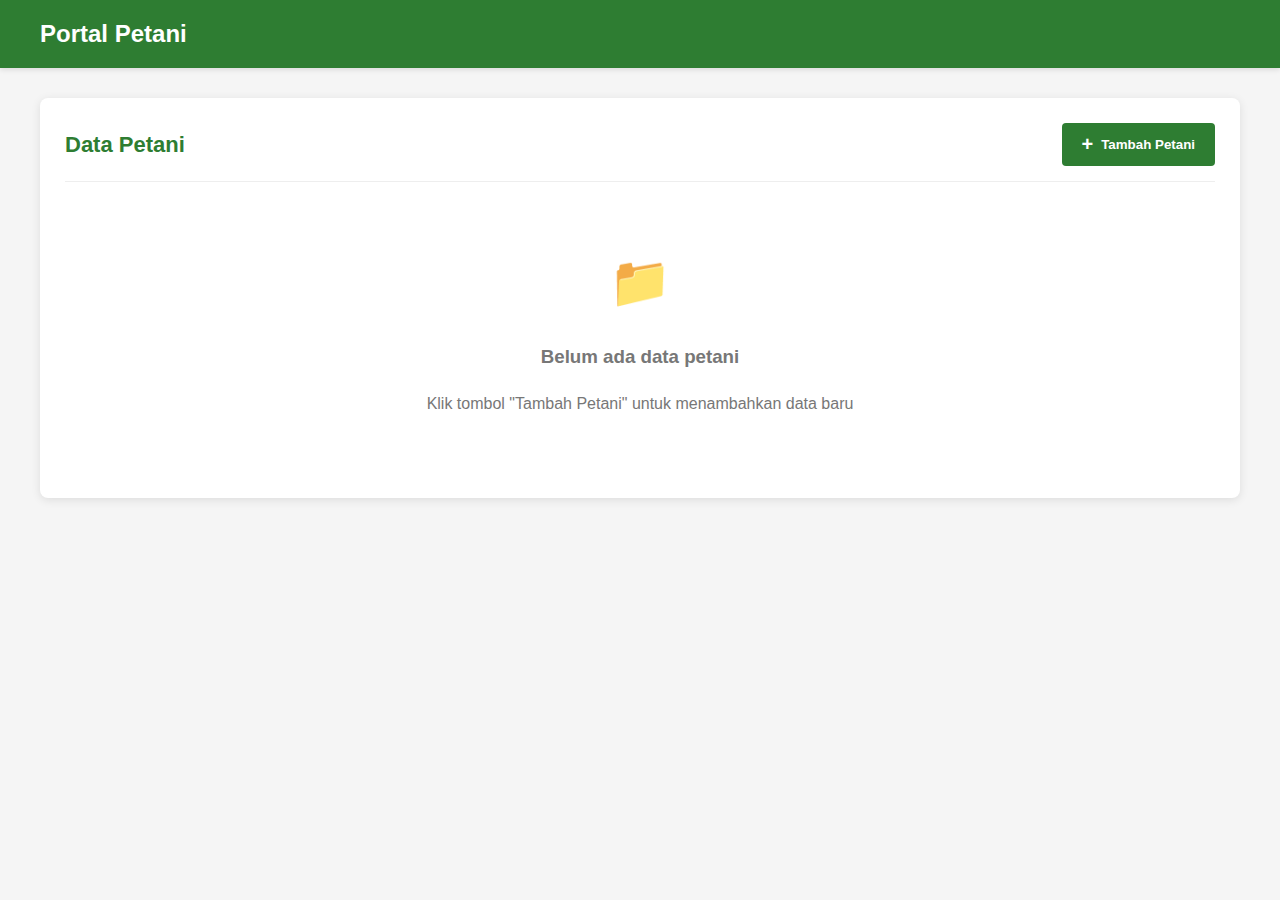
<file: homepage.html>
<!DOCTYPE html>
<html lang="id">
<head>
    <meta charset="UTF-8">
    <meta name="viewport" content="width=device-width, initial-scale=1.0">
    <title>Daftar Pertanian</title>
    <style>
        body {
            font-family: 'Segoe UI', Tahoma, Geneva, Verdana, sans-serif;
            line-height: 1.6;
            margin: 0;
            padding: 0;
            background-color: #f5f5f5;
            color: #333;
        }
        
        /* Header Styles */
        .header {
            background-color: #2e7d32;
            color: white;
            padding: 15px 0;
            box-shadow: 0 2px 5px rgba(0,0,0,0.1);
        }
        .header-content {
            max-width: 1200px;
            margin: 0 auto;
            padding: 0 20px;
            display: flex;
            justify-content: space-between;
            align-items: center;
        }
        .logo {
            font-size: 24px;
            font-weight: bold;
        }
        
        /* Main Content */
        .main-content {
            max-width: 1200px;
            margin: 30px auto;
            padding: 0 20px;
        }
        
        /* Dashboard Card */
        .dashboard-card {
            background-color: white;
            border-radius: 8px;
            box-shadow: 0 2px 10px rgba(0,0,0,0.1);
            padding: 25px;
            margin-bottom: 30px;
        }
        .card-header {
            display: flex;
            justify-content: space-between;
            align-items: center;
            margin-bottom: 20px;
            border-bottom: 1px solid #eee;
            padding-bottom: 15px;
        }
        .card-title {
            font-size: 22px;
            margin: 0;
            color: #2e7d32;
        }
        
        /* Button Styles */
        .btn-add {
            background-color: #2e7d32;
            color: white;
            border: none;
            padding: 10px 20px;
            border-radius: 4px;
            cursor: pointer;
            display: flex;
            align-items: center;
            font-weight: bold;
            transition: background-color 0.3s;
        }
        .btn-add:hover {
            background-color: #1b5e20;
        }
        .btn-add span {
            margin-right: 8px;
            font-size: 20px;
        }
        
        /* Table Styles */
        .data-table {
            width: 100%;
            border-collapse: collapse;
        }
        .data-table th, .data-table td {
            padding: 12px 15px;
            text-align: left;
            border-bottom: 1px solid #eee;
        }
        .data-table th {
            background-color: #f9f9f9;
            font-weight: 600;
        }
        .data-table tr:hover {
            background-color: #f5f5f5;
        }
        .empty-state {
            text-align: center;
            padding: 40px 0;
            color: #777;
        }
        .empty-icon {
            font-size: 50px;
            margin-bottom: 20px;
            color: #ccc;
        }
        
        /* Modal Styles */
        .modal {
            display: none;
            position: fixed;
            z-index: 999;
            left: 0;
            top: 0;
            width: 100%;
            height: 100%;
            overflow: auto;
            background-color: rgba(0, 0, 0, 0.5);
        }
        .modal-content {
            background-color: #fefefe;
            margin: 5% auto;
            padding: 25px;
            border-radius: 8px;
            width: 90%;
            max-width: 600px;
            box-shadow: 0 4px 15px rgba(0, 0, 0, 0.2);
            animation: modalopen 0.3s;
        }
        @keyframes modalopen {
            from {opacity: 0; transform: translateY(-20px);}
            to {opacity: 1; transform: translateY(0);}
        }
        .modal-header {
            display: flex;
            justify-content: space-between;
            align-items: center;
            border-bottom: 1px solid #eee;
            padding-bottom: 15px;
            margin-bottom: 20px;
        }
        .modal-title {
            font-size: 22px;
            margin: 0;
            color: #2e7d32;
        }
        .close-modal {
            cursor: pointer;
            font-size: 24px;
            font-weight: bold;
            color: #aaa;
        }
        .close-modal:hover {
            color: #555;
        }
        
        /* Form Styles */
        .form-group {
            margin-bottom: 20px;
        }
        label {
            display: block;
            margin-bottom: 8px;
            font-weight: 600;
        }
        input, select {
            width: 100%;
            padding: 12px;
            border: 1px solid #ddd;
            border-radius: 4px;
            font-size: 16px;
            box-sizing: border-box;
        }
        .form-footer {
            text-align: right;
            margin-top: 30px;
        }
        .btn-cancel {
            background-color: #f5f5f5;
            color: #555;
            border: 1px solid #ddd;
            padding: 10px 20px;
            border-radius: 4px;
            cursor: pointer;
            font-size: 16px;
            margin-right: 10px;
        }
        .btn-submit {
            background-color: #2e7d32;
            color: white;
            border: none;
            padding: 12px 24px;
            border-radius: 4px;
            cursor: pointer;
            font-size: 16px;
            font-weight: bold;
        }
        .btn-submit:hover {
            background-color: #1b5e20;
        }
        
        /* Success Modal */
        .success-modal {
            text-align: center;
        }
        .success-icon {
            font-size: 60px;
            color: #2e7d32;
            margin-bottom: 20px;
        }
        .btn-ok {
            background-color: #2e7d32;
            color: white;
            border: none;
            padding: 10px 20px;
            font-size: 16px;
            border-radius: 4px;
            cursor: pointer;
            margin-top: 15px;
        }
    </style>
</head>
<body>
    <!-- Header -->
    <header class="header">
        <div class="header-content">
            <div class="logo">Portal Petani</div>
        </div>
    </header>
    
    <!-- Main Content -->
    <main class="main-content">
        <div class="dashboard-card">
            <div class="card-header">
                <h2 class="card-title">Data Petani</h2>
                <button id="btnTambah" class="btn-add"><span>+</span> Tambah Petani</button>
            </div>
            
            <div id="dataContainer">
                <!-- Empty state will show when no data -->
                <div class="empty-state" id="emptyState">
                    <div class="empty-icon">📁</div>
                    <h3>Belum ada data petani</h3>
                    <p>Klik tombol "Tambah Petani" untuk menambahkan data baru</p>
                </div>
                
                <!-- Table will be hidden initially and shown when data exists -->
                <table class="data-table" id="dataTable" style="display: none;">
                    <thead>
                        <tr>
                            <th>Nama</th>
                            <th>Kelompok Tani</th>
                            <th>Jenis Komoditas</th>
                            <th>Nama Komoditas</th>
                            <th>Kecamatan</th>
                            <th>Desa</th>
                        </tr>
                    </thead>
                    <tbody id="tableBody">
                        <!-- Data rows will be added here dynamically -->
                    </tbody>
                </table>
            </div>
        </div>
    </main>
    
    <!-- Form Modal -->
    <div id="formModal" class="modal">
        <div class="modal-content">
            <div class="modal-header">
                <h2 class="modal-title">Tambah Data Petani</h2>
                <span class="close-modal" id="closeModal">&times;</span>
            </div>
            
            <form id="pendaftaranForm">
                <div class="form-group">
                    <label for="nama">Nama:</label>
                    <input type="text" id="nama" name="nama" required>
                </div>
                
                <div class="form-group">
                    <label for="kelompokTani">Kelompok Tani:</label>
                    <select id="kelompokTani" name="kelompokTani" required>
                        <option value="">Pilih Kelompok Tani</option>
                        <option value="Makmur Jaya">Makmur Jaya</option>
                        <option value="Tani Subur">Tani Subur</option>
                        <option value="Maju Bersama">Maju Bersama</option>
                    </select>
                </div>
                
                <div class="form-group">
                    <label for="jenisKomoditas">Jenis Komoditas:</label>
                    <select id="jenisKomoditas" name="jenisKomoditas" required>
                        <option value="">Pilih Komoditas</option>
                        <option value="pangan">Pangan</option>
                        <option value="polikultural">Polikultural</option>
                        <option value="perkebunan">Perkebunan</option>
                    </select>
                </div>

                <div class="form-group">
                    <label for="namaKomoditas">Nama Komoditas:</label>
                    <input type="text" id="namaKomoditas" name="namaKomoditas" required>
                </div>

                <div class="form-group">
                    <label for="kecamatan">Kecamatan:</label>
                    <select id="kecamatan" name="kecamatan" required onchange="updateDesaOptions()">
                        <option value="">Pilih Kecamatan</option>
                        <option value="Balige">Balige</option>
                        <option value="Laguboti">Laguboti</option>
                        <option value="Porsea">Porsea</option>
                        <option value="Sigumpar">Sigumpar</option>
                        <option value="Lumbanjulu">Lumbanjulu</option>
                    </select>
                </div>
                
                <div class="form-group">
                    <label for="desa">Desa:</label>
                    <select id="desa" name="desa" required>
                        <option value="">Pilih Desa</option>
                        <option value="Balige">Lumban Pea</option>
                        <option value="Silaen">Silaen</option>
                        <option value="Sitoluama">Sitoluama</option>
                        <option value="Simaremare">Simaremare</option>
                        <option value="Tambunan">Tambunan</option>
                        
                    </select>
                </div>
                
                <div class="form-footer">
                    <button type="button" class="btn-cancel" id="btnCancel">Batal</button>
                    <button type="submit" class="btn-submit">Tambah</button>
                </div>
            </form>
        </div>
    </div>
    
    <!-- Success Modal -->
    <div id="successModal" class="modal">
        <div class="modal-content success-modal">
            <div class="success-icon">✓</div>
            <h2>Data berhasil ditambahkan!</h2>
            <p>Data pertanian telah berhasil disimpan.</p>
            <button class="btn-ok" id="btnOk">OK</button>
        </div>
    </div>
    
    <script>
        // DOM Elements
        const btnTambah = document.getElementById('btnTambah');
        const formModal = document.getElementById('formModal');
        const successModal = document.getElementById('successModal');
        const closeModal = document.getElementById('closeModal');
        const btnCancel = document.getElementById('btnCancel');
        const btnOk = document.getElementById('btnOk');
        const form = document.getElementById('pendaftaranForm');
        const emptyState = document.getElementById('emptyState');
        const dataTable = document.getElementById('dataTable');
        const tableBody = document.getElementById('tableBody');
        
        // Data array to store entries
        let petaniData = [];
        
        // Event Listeners
        btnTambah.addEventListener('click', openFormModal);
        closeModal.addEventListener('click', closeFormModal);
        btnCancel.addEventListener('click', closeFormModal);
        btnOk.addEventListener('click', closeSuccessModal);
        form.addEventListener('submit', handleFormSubmit);
        
        // Functions
        function openFormModal() {
            formModal.style.display = 'block';
        }
        
        function closeFormModal() {
            formModal.style.display = 'none';
            form.reset();
        }
        
        function openSuccessModal() {
            successModal.style.display = 'block';
        }
        
        function closeSuccessModal() {
            successModal.style.display = 'none';
            updateTable();
        }
        
        function handleFormSubmit(event) {
            event.preventDefault();
            
            if (validateForm()) {
                // Collect form data
                const newPetani = {
                    nama: document.getElementById('nama').value,
                    kelompokTani: document.getElementById('kelompokTani').value,
                    jenisKomoditas: document.getElementById('jenisKomoditas').value,
                    namaKomoditas: document.getElementById('namaKomoditas').value,
                    kecamatan: document.getElementById('kecamatan').value,
                    desa: document.getElementById('desa').value
                };
                
                // Add to data array
                petaniData.push(newPetani);
                
                // Close form modal and show success
                closeFormModal();
                openSuccessModal();
            }
        }
        
        function validateForm() {
            const fields = ['nama', 'kelompokTani', 'jenisKomoditas', 'namaKomoditas', 'kecamatan', 'desa'];
            
            for (const field of fields) {
                const value = document.getElementById(field).value.trim();
                if (!value) {
                    alert('Semua field harus diisi!');
                    return false;
                }
            }
            
            return true;
        }
        
        function updateTable() {
            if (petaniData.length > 0) {
                // Hide empty state and show table
                emptyState.style.display = 'none';
                dataTable.style.display = 'table';
                
                // Clear existing rows
                tableBody.innerHTML = '';
                
                // Add data rows
                petaniData.forEach(petani => {
                    const row = document.createElement('tr');
                    
                    // Create cells
                    const fields = ['nama', 'kelompokTani', 'jenisKomoditas','namaKomoditas', 'kecamatan', 'desa'];
                    fields.forEach(field => {
                        const cell = document.createElement('td');
                        
                        // Format komoditas for display
                        if (field === 'jenisKomoditas') {
                            const formatted = petani[field].charAt(0).toUpperCase() + petani[field].slice(1);
                            cell.textContent = formatted;
                        } else {
                            cell.textContent = petani[field];
                        }
                        
                        row.appendChild(cell);
                    });
                    
                    tableBody.appendChild(row);
                });
            } else {
                // Show empty state if no data
                emptyState.style.display = 'block';
                dataTable.style.display = 'none';
            }
        }
        
        // Close modal if clicked outside
        window.addEventListener('click', function(event) {
            if (event.target === formModal) {
                closeFormModal();
            }
            if (event.target === successModal) {
                closeSuccessModal();
            }
        });
    </script>
</body>
</html>
</file>
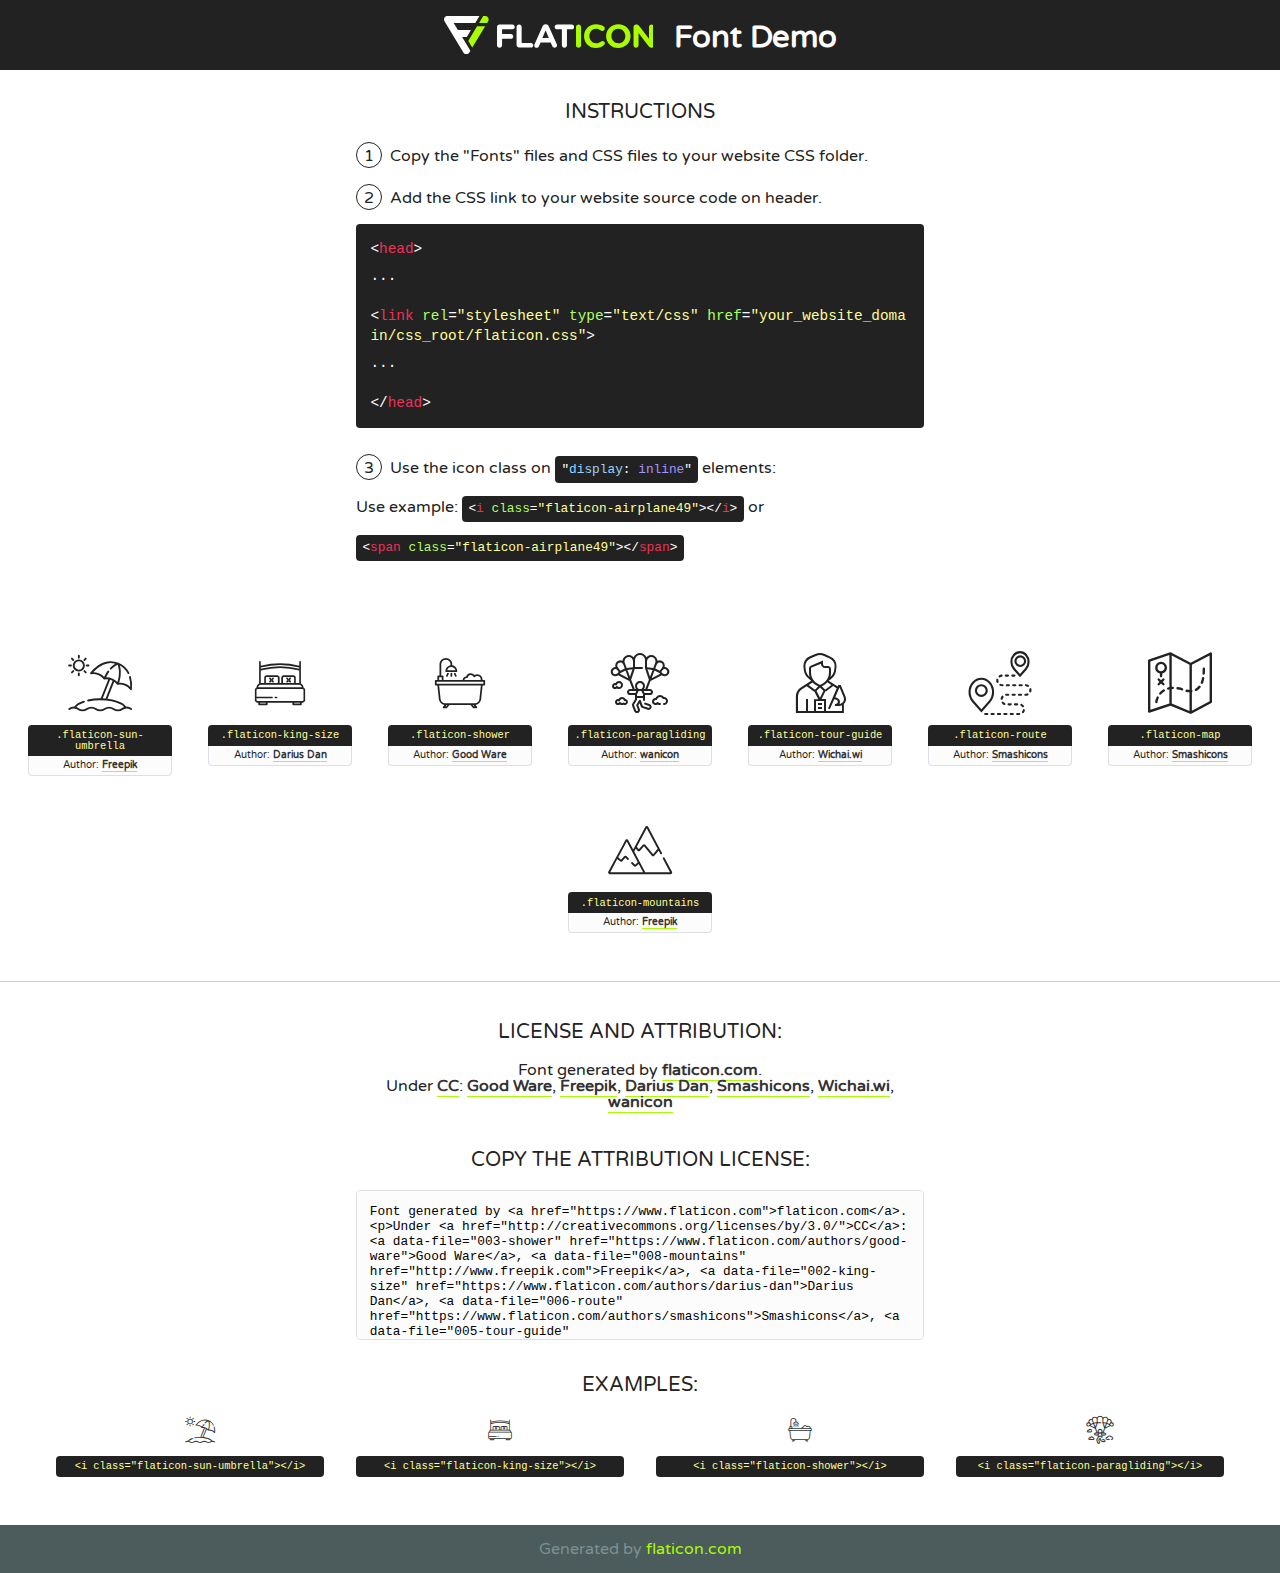
<file: PA 3 - Agromob/fonts/flaticon/font/flaticon.html>
<!DOCTYPE html>
<!--
  Flaticon icon font: Flaticon
  Creation date: 22/08/2019 02:16
-->
<html>
<!DOCTYPE html>
<html>

<head>
    <title>Flaticon WebFont</title>
    <link href="http://fonts.googleapis.com/css?family=Varela+Round" rel="stylesheet" type="text/css" />
    <link rel="stylesheet" type="text/css" href="flaticon.css">
    <meta charset="UTF-8">
    <style>
    html, body, div, span, applet, object, iframe,
    h1, h2, h3, h4, h5, h6, p, blockquote, pre,
    a, abbr, acronym, address, big, cite, code,
    del, dfn, em, img, ins, kbd, q, s, samp,
    small, strike, strong, sub, sup, tt, var,
    b, u, i, center,
    dl, dt, dd, ol, ul, li,
    fieldset, form, label, legend,
    table, caption, tbody, tfoot, thead, tr, th, td,
    article, aside, canvas, details, embed, 
    figure, figcaption, footer, header, hgroup, 
    menu, nav, output, ruby, section, summary,
    time, mark, audio, video {
        margin: 0;
        padding: 0;
        border: 0;
        font-size: 100%;
        font: inherit;
        vertical-align: baseline;
    }
    /* HTML5 display-role reset for older browsers */
    article, aside, details, figcaption, figure, 
    footer, header, hgroup, menu, nav, section {
        display: block;
    }
    body {
        line-height: 1;
    }
    ol, ul {
        list-style: none;
    }
    blockquote, q {
        quotes: none;
    }
    blockquote:before, blockquote:after,
    q:before, q:after {
        content: '';
        content: none;
    }
    table {
        border-collapse: collapse;
        border-spacing: 0;
    }
    body {
        font-family: 'Varela Round', Helvetica, Arial, sans-serif;
        font-size: 16px;
        color: #222;
    }
    a {
        color: #333;
        border-bottom: 1px solid #a9fd00;
        font-weight: bold;
        text-decoration: none;
    }
    * {
        -moz-box-sizing: border-box;
        -webkit-box-sizing: border-box;
        box-sizing: border-box;
        margin: 0;
        padding: 0;
    }
    [class^="flaticon-"]:before, [class*=" flaticon-"]:before, [class^="flaticon-"]:after, [class*=" flaticon-"]:after {
        font-family: Flaticon;
        font-size: 30px;
        font-style: normal;
        margin-left: 20px;
        color: #333;
    }
    .wrapper {
        max-width: 600px;
        margin: auto;
        padding: 0 1em;
    }
    .title {
        font-size: 1.25em;
        text-align: center;
        margin-bottom: 1em;
        text-transform: uppercase;
    }
    header {
        text-align: center;
        background-color: #222;
        color: #fff;
        padding: 1em;
    }
    header .logo {
        width: 210px;
        height: 38px;
        display: inline-block;
        vertical-align: middle;
        margin-right: 1em;
        border: none;
    }
    header strong {
        font-size: 1.95em;
        font-weight: bold;
        vertical-align: middle;
        margin-top: 5px;
        display: inline-block;
    }
    .demo {
        margin: 2em auto;
        line-height: 1.25em;
    }
    .demo ul li {
        margin-bottom: 1em;
    }
    .demo ul li .num {
        color: #222;
        border-radius: 20px;
        display: inline-block;
        width: 26px;
        padding: 3px;
        height: 26px;
        text-align: center;
        margin-right: 0.5em;
        border: 1px solid #222;
    }
    .demo ul li code {
        background-color: #222;
        border-radius: 4px;
        padding: 0.25em 0.5em;
        display: inline-block;
        color: #fff;
        font-family: Consolas,Monaco,Lucida Console,Liberation Mono,DejaVu Sans Mono,Bitstream Vera Sans Mono,Courier New, monospace;
        font-weight: lighter;
        margin-top: 1em;
        font-size: 0.8em;
        word-break: break-all;
    }
    .demo ul li code.big {
        padding: 1em;
        font-size: 0.9em;
    }
    .demo ul li code .red {
        color: #EF3159;
    }
    .demo ul li code .green {
        color: #ACFF65;
    }
    .demo ul li code .yellow {
        color: #FFFF99;
    }
    .demo ul li code .blue {
        color: #99D3FF;
    }
    .demo ul li code .purple {
        color: #A295FF;
    }
    .demo ul li code .dots {
        margin-top: 0.5em;
        display: block;
    }
    #glyphs {
        border-bottom: 1px solid #ccc;
        padding: 2em 0;
        text-align: center;
    }
    .glyph {
        display: inline-block;
        width: 9em;
        margin: 1em;
        text-align: center;
        vertical-align: top;
        background: #FFF;
    }
    .glyph .glyph-icon {
        padding: 10px;
        display: block;
        font-family:"Flaticon";
        font-size: 64px;
        line-height: 1;
    }
    .glyph .glyph-icon:before {
        font-size: 64px;
        color: #222;
        margin-left: 0;
    }
    .class-name {
        font-size: 0.65em;
        background-color: #222;
        color: #fff;
        border-radius: 4px 4px 0 0;
        padding: 0.5em;
        color: #FFFF99;
        font-family: Consolas,Monaco,Lucida Console,Liberation Mono,DejaVu Sans Mono,Bitstream Vera Sans Mono,Courier New, monospace;
    }
    .author-name {
        font-size: 0.6em;
        background-color: #fcfcfd;
        border: 1px solid #DEDEE4;
        border-top: 0;
        border-radius: 0 0 4px 4px;
        padding: 0.5em;
    }
    .class-name:last-child {
        font-size: 10px;
        color:#888;
    }
    .class-name:last-child a {
        font-size: 10px;
        color:#555;
    }
    .class-name:last-child a:hover {
        color:#a9fd00;
    }
    .glyph > input {
        display: block;
        width: 100px;
        margin: 5px auto;
        text-align: center;
        font-size: 12px;
        cursor: text;
    }
    .glyph > input.icon-input {
        font-family:"Flaticon";
        font-size: 16px;
        margin-bottom: 10px;
    }
    .attribution .title {
        margin-top: 2em;
    }
    .attribution textarea {
        background-color: #fcfcfd;
        padding: 1em;
        border: none;
        box-shadow: none;
        border: 1px solid #DEDEE4;
        border-radius: 4px;
        resize: none;
        width: 100%;
        height: 150px;
        font-size: 0.8em;
        font-family: Consolas,Monaco,Lucida Console,Liberation Mono,DejaVu Sans Mono,Bitstream Vera Sans Mono,Courier New, monospace;
        -webkit-appearance: none;
    }
    .iconsuse {
        margin: 2em auto;
        text-align: center;
        max-width: 1200px;
    }
    .iconsuse:after {
        content: '';
        display: table;
        clear: both;
    }
    .iconsuse .image {
        float: left;
        width: 25%;
        padding: 0 1em;
    }
    .iconsuse .image p {
        margin-bottom: 1em;
    }
    .iconsuse .image span {
        display: block;
        font-size: 0.65em;
        background-color: #222;
        color: #fff;
        border-radius: 4px;
        padding: 0.5em;
        color: #FFFF99;
        margin-top: 1em;
        font-family: Consolas,Monaco,Lucida Console,Liberation Mono,DejaVu Sans Mono,Bitstream Vera Sans Mono,Courier New, monospace;
    }
    #footer {
        text-align: center;
        background-color: #4C5B5C;
        color: #7c9192;
        padding: 1em;
    }
    #footer a {
        border: none;
        color: #a9fd00;
        font-weight: normal;
    }
    @media (max-width: 960px) {
        .iconsuse .image {
            width: 50%;
        }
    }
    @media (max-width: 560px) {
        .iconsuse .image {
            width: 100%;
        }
    }
    </style>
</head>

<body class="characters-off">

    <header>
        <a href="https://www.flaticon.com" target="_blank" class="logo">
            <svg version="1.1" xmlns="http://www.w3.org/2000/svg" xmlns:xlink="http://www.w3.org/1999/xlink" xmlns:a="http://ns.adobe.com/AdobeSVGViewerExtensions/3.0/" viewBox="0 0 560.875 102.036" enable-background="new 0 0 560.875 102.036" xml:space="preserve">
                <defs>
                </defs>
                <g>
                    <g class="letters">
                        <path fill="#ffffff" d="M141.596,29.675c0-3.777,2.985-6.767,6.764-6.767h34.438c3.426,0,6.15,2.728,6.15,6.15
                        c0,3.43-2.724,6.149-6.15,6.149h-27.674v13.091h23.719c3.429,0,6.151,2.724,6.151,6.15c0,3.43-2.723,6.149-6.151,6.149h-23.719
                        v17.574c0,3.773-2.986,6.761-6.764,6.761c-3.779,0-6.764-2.989-6.764-6.761V29.675z"></path>
                        <path fill="#ffffff" d="M193.844,29.149c0-3.781,2.985-6.767,6.764-6.767c3.776,0,6.763,2.985,6.763,6.767v42.957h25.039
                        c3.426,0,6.149,2.726,6.149,6.153c0,3.425-2.723,6.15-6.149,6.15h-31.802c-3.779,0-6.764-2.986-6.764-6.768V29.149z"></path>
                        <path fill="#ffffff" d="M241.891,75.71l21.438-48.407c1.492-3.341,4.215-5.357,7.906-5.357h0.792
                        c3.686,0,6.323,2.017,7.815,5.357l21.439,48.407c0.436,0.967,0.701,1.845,0.701,2.723c0,3.602-2.809,6.501-6.414,6.501
                        c-3.161,0-5.269-1.845-6.499-4.655l-4.132-9.661h-27.059l-4.301,10.102c-1.144,2.631-3.426,4.214-6.237,4.214
                        c-3.517,0-6.24-2.81-6.24-6.325C241.1,77.64,241.451,76.677,241.891,75.71z M279.932,58.666l-8.521-20.297l-8.526,20.297H279.932
                        z"></path>
                        <path fill="#ffffff" d="M314.864,35.387H301.86c-3.429,0-6.239-2.813-6.239-6.238c0-3.429,2.811-6.24,6.239-6.24h39.533
                        c3.426,0,6.237,2.811,6.237,6.24c0,3.425-2.811,6.238-6.237,6.238h-13.001v42.785c0,3.773-2.99,6.761-6.764,6.761
                        c-3.779,0-6.764-2.989-6.764-6.761V35.387z"></path>
                        <path fill="#A9FD00" d="M352.615,29.149c0-3.781,2.985-6.767,6.767-6.767c3.774,0,6.761,2.985,6.761,6.767v49.024
                        c0,3.773-2.987,6.761-6.761,6.761c-3.781,0-6.767-2.989-6.767-6.761V29.149z"></path>
                        <path fill="#A9FD00" d="M374.132,53.836v-0.179c0-17.481,13.178-31.801,32.065-31.801c9.22,0,15.459,2.458,20.557,6.238
                        c1.402,1.054,2.637,2.985,2.637,5.357c0,3.692-2.985,6.59-6.681,6.59c-1.845,0-3.071-0.702-4.044-1.319
                        c-3.776-2.813-7.729-4.393-12.562-4.393c-10.364,0-17.831,8.611-17.831,19.154v0.173c0,10.542,7.291,19.329,17.831,19.329
                        c5.715,0,9.492-1.756,13.359-4.834c1.049-0.874,2.458-1.491,4.039-1.491c3.429,0,6.325,2.813,6.325,6.236
                        c0,2.106-1.056,3.78-2.282,4.834c-5.539,4.834-12.036,7.733-21.878,7.733C387.572,85.464,374.132,71.493,374.132,53.836z"></path>
                        <path fill="#A9FD00" d="M433.009,53.836v-0.179c0-17.481,13.79-31.801,32.766-31.801c18.981,0,32.592,14.143,32.592,31.628v0.173
                        c0,17.483-13.785,31.807-32.769,31.807C446.625,85.464,433.009,71.32,433.009,53.836z M484.224,53.836v-0.179
                        c0-10.539-7.725-19.326-18.626-19.326c-10.893,0-18.449,8.611-18.449,19.154v0.173c0,10.542,7.73,19.329,18.626,19.329
                        C476.676,72.986,484.224,64.378,484.224,53.836z"></path>
                        <path fill="#A9FD00" d="M506.233,29.321c0-3.774,2.99-6.763,6.767-6.763h1.401c3.252,0,5.183,1.583,7.029,3.953l26.093,34.265
                        V29.059c0-3.692,2.99-6.677,6.681-6.677c3.683,0,6.671,2.985,6.671,6.677v48.934c0,3.78-2.987,6.765-6.764,6.765h-0.436
                        c-3.257,0-5.188-1.581-7.034-3.953l-27.056-35.492v32.944c0,3.687-2.985,6.676-6.678,6.676c-3.683,0-6.673-2.989-6.673-6.676
                        V29.321z"></path>
                    </g>
                    <g class="insignia">
                        <path fill="#ffffff" d="M48.372,56.137h12.517l11.156-18.537H37.186L25.688,18.539h57.825L94.668,0H9.271
                        C5.925,0,2.842,1.801,1.198,4.716c-1.644,2.907-1.593,6.482,0.134,9.343l50.38,83.501c1.678,2.781,4.689,4.476,7.938,4.476
                        c3.246,0,6.257-1.695,7.935-4.476l2.898-4.804L48.372,56.137z"></path>
                        <g class="i">
                            <path fill="#A9FD00" d="M93.575,18.539h0.031v0.004l21.652,0.004l2.705-4.488c1.727-2.861,1.778-6.436,0.133-9.343
                            C116.454,1.801,113.371,0,110.026,0h-5.294L93.575,18.539z"></path>
                            <polygon fill="#A9FD00" points="88.291,27.356 64.725,66.486 75.519,84.404 109.942,27.356"></polygon>
                        </g>
                    </g>
                </g>
            </svg>
        </a>
        <strong>Font Demo</strong>
    </header>


    <section class="demo wrapper">

        <p class="title">Instructions</p>

        <ul>
            <li>
                <span class="num">1</span>Copy the "Fonts" files and CSS files to your website CSS folder.
            </li>
            <li>
                <span class="num">2</span>Add the CSS link to your website source code on header.
                <code class="big">
                    &lt;<span class="red">head</span>&gt;
                    <br/><span class="dots">...</span>
                    <br/>&lt;<span class="red">link</span> <span class="green">rel</span>=<span class="yellow">"stylesheet"</span> <span class="green">type</span>=<span class="yellow">"text/css"</span> <span class="green">href</span>=<span class="yellow">"your_website_domain/css_root/flaticon.css"</span>&gt;
                    <br/><span class="dots">...</span>
                    <br/>&lt;/<span class="red">head</span>&gt;
                </code>
            </li>

            <li>
                <p>
                    <span class="num">3</span>Use the icon class on <code>"<span class="blue">display</span>:<span class="purple"> inline</span>"</code> elements:
                    <br />
                    Use example: <code>&lt;<span class="red">i</span> <span class="green">class</span>=<span class="yellow">&quot;flaticon-airplane49&quot;</span>&gt;&lt;/<span class="red">i</span>&gt;</code> or <code>&lt;<span class="red">span</span> <span class="green">class</span>=<span class="yellow">&quot;flaticon-airplane49&quot;</span>&gt;&lt;/<span class="red">span</span>&gt;</code>
            </li>
        </ul>

    </section>




   <section id="glyphs">          
    
      
        <div class="glyph"><div class="glyph-icon flaticon-sun-umbrella"></div>
            <div class="class-name">.flaticon-sun-umbrella</div>
            <div class="author-name">Author: <a data-file="001-sun-umbrella" href="http://www.freepik.com">Freepik</a> </div> 
        </div>        
        
        <div class="glyph"><div class="glyph-icon flaticon-king-size"></div>
            <div class="class-name">.flaticon-king-size</div>
            <div class="author-name">Author: <a data-file="002-king-size" href="https://www.flaticon.com/authors/darius-dan">Darius Dan</a> </div> 
        </div>        
        
        <div class="glyph"><div class="glyph-icon flaticon-shower"></div>
            <div class="class-name">.flaticon-shower</div>
            <div class="author-name">Author: <a data-file="003-shower" href="https://www.flaticon.com/authors/good-ware">Good Ware</a> </div> 
        </div>        
        
        <div class="glyph"><div class="glyph-icon flaticon-paragliding"></div>
            <div class="class-name">.flaticon-paragliding</div>
            <div class="author-name">Author: <a data-file="004-paragliding" href="https://www.flaticon.com/authors/wanicon">wanicon</a> </div> 
        </div>        
        
        <div class="glyph"><div class="glyph-icon flaticon-tour-guide"></div>
            <div class="class-name">.flaticon-tour-guide</div>
            <div class="author-name">Author: <a data-file="005-tour-guide" href="https://www.flaticon.com/authors/wichaiwi">Wichai.wi</a> </div> 
        </div>        
        
        <div class="glyph"><div class="glyph-icon flaticon-route"></div>
            <div class="class-name">.flaticon-route</div>
            <div class="author-name">Author: <a data-file="006-route" href="https://www.flaticon.com/authors/smashicons">Smashicons</a> </div> 
        </div>        
        
        <div class="glyph"><div class="glyph-icon flaticon-map"></div>
            <div class="class-name">.flaticon-map</div>
            <div class="author-name">Author: <a data-file="007-map" href="https://www.flaticon.com/authors/smashicons">Smashicons</a> </div> 
        </div>        
        
        <div class="glyph"><div class="glyph-icon flaticon-mountains"></div>
            <div class="class-name">.flaticon-mountains</div>
            <div class="author-name">Author: <a data-file="008-mountains" href="http://www.freepik.com">Freepik</a> </div> 
        </div>        
        

    </section>



    <section class="attribution wrapper"   style="text-align:center;">

      <div class="title">License and attribution:</div><div class="attrDiv">Font generated by <a href="https://www.flaticon.com">flaticon.com</a>. <div><p>Under <a href="http://creativecommons.org/licenses/by/3.0/">CC</a>: <a data-file="003-shower" href="https://www.flaticon.com/authors/good-ware">Good Ware</a>, <a data-file="008-mountains" href="http://www.freepik.com">Freepik</a>, <a data-file="002-king-size" href="https://www.flaticon.com/authors/darius-dan">Darius Dan</a>, <a data-file="006-route" href="https://www.flaticon.com/authors/smashicons">Smashicons</a>, <a data-file="005-tour-guide" href="https://www.flaticon.com/authors/wichaiwi">Wichai.wi</a>, <a data-file="004-paragliding" href="https://www.flaticon.com/authors/wanicon">wanicon</a></p>  </div>
      </div>
      <div class="title">Copy the Attribution License:</div>

    <textarea onclick="this.focus();this.select();">Font generated by &lt;a href=&quot;https://www.flaticon.com&quot;&gt;flaticon.com&lt;/a&gt;. <p>Under <a href="http://creativecommons.org/licenses/by/3.0/">CC</a>: <a data-file="003-shower" href="https://www.flaticon.com/authors/good-ware">Good Ware</a>, <a data-file="008-mountains" href="http://www.freepik.com">Freepik</a>, <a data-file="002-king-size" href="https://www.flaticon.com/authors/darius-dan">Darius Dan</a>, <a data-file="006-route" href="https://www.flaticon.com/authors/smashicons">Smashicons</a>, <a data-file="005-tour-guide" href="https://www.flaticon.com/authors/wichaiwi">Wichai.wi</a>, <a data-file="004-paragliding" href="https://www.flaticon.com/authors/wanicon">wanicon</a></p>  
     </textarea>

    </section>

    <section class="iconsuse">

          <div class="title">Examples:</div>            
             
            <div class="image">
                <p>
                    <i class="glyph-icon flaticon-sun-umbrella"></i> 
                    <span>&lt;i class=&quot;flaticon-sun-umbrella&quot;&gt;&lt;/i&gt;</span>
                </p>
            </div>
            
            <div class="image">
                <p>
                    <i class="glyph-icon flaticon-king-size"></i> 
                    <span>&lt;i class=&quot;flaticon-king-size&quot;&gt;&lt;/i&gt;</span>
                </p>
            </div>
            
            <div class="image">
                <p>
                    <i class="glyph-icon flaticon-shower"></i> 
                    <span>&lt;i class=&quot;flaticon-shower&quot;&gt;&lt;/i&gt;</span>
                </p>
            </div>
            
            <div class="image">
                <p>
                    <i class="glyph-icon flaticon-paragliding"></i> 
                    <span>&lt;i class=&quot;flaticon-paragliding&quot;&gt;&lt;/i&gt;</span>
                </p>
            </div>
                       
        </div>
                            
    </section>

<div id="footer">
    <div>Generated by <a href="https://www.flaticon.com">flaticon.com</a>
    </div>
</div>



</body>
</html>
</file>
<file: PA 3 - Agromob/fonts/flaticon/font/flaticon.css>
/*
  	Flaticon icon font: Flaticon
  	Creation date: 22/08/2019 02:16
  	*/

@font-face {
  font-family: "Flaticon";
  src: url("./Flaticon.eot");
  src: url("./Flaticon.eot?#iefix") format("embedded-opentype"),
       url("./Flaticon.woff2") format("woff2"),
       url("./Flaticon.woff") format("woff"),
       url("./Flaticon.ttf") format("truetype"),
       url("./Flaticon.svg#Flaticon") format("svg");
  font-weight: normal;
  font-style: normal;
}

@media screen and (-webkit-min-device-pixel-ratio:0) {
  @font-face {
    font-family: "Flaticon";
    src: url("./Flaticon.svg#Flaticon") format("svg");
  }
}

[class^="flaticon-"]:before, [class*=" flaticon-"]:before,
[class^="flaticon-"]:after, [class*=" flaticon-"]:after {   
  font-family: Flaticon;
        font-size: 20px;
font-style: normal;
margin-left: 20px;
}

.flaticon-sun-umbrella:before { content: "\f100"; }
.flaticon-king-size:before { content: "\f101"; }
.flaticon-shower:before { content: "\f102"; }
.flaticon-paragliding:before { content: "\f103"; }
.flaticon-tour-guide:before { content: "\f104"; }
.flaticon-route:before { content: "\f105"; }
.flaticon-map:before { content: "\f106"; }
.flaticon-mountains:before { content: "\f107"; }
</file>
